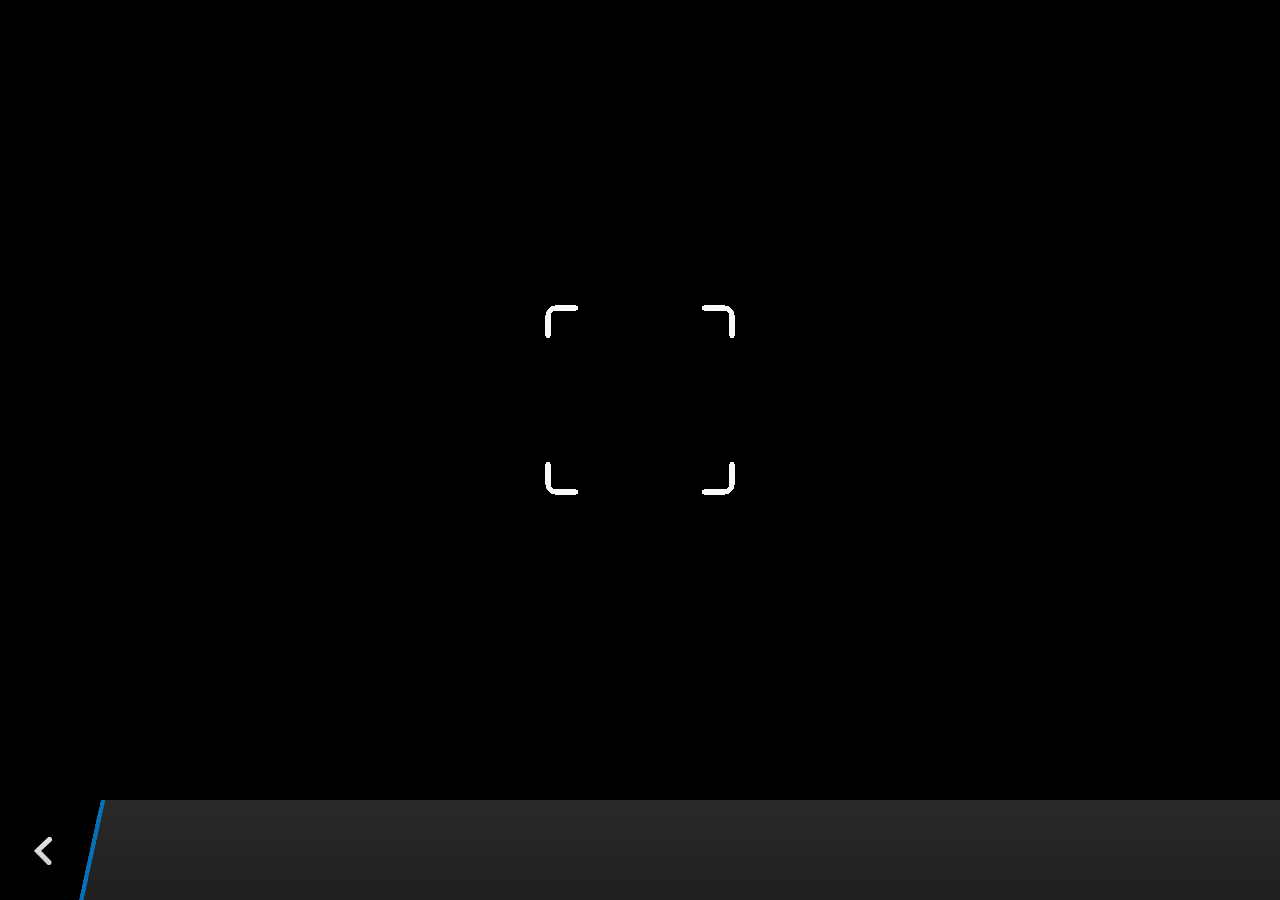
<file: ExerciseProject/plugins/cordova-plugin-camera/www/blackberry10/assets/camera.html>
<!--
 Licensed under the Apache License, Version 2.0 (the "License");
 you may not use this file except in compliance with the License.
 You may obtain a copy of the License at

 http://www.apache.org/licenses/LICENSE-2.0

 Unless required by applicable law or agreed to in writing, software
 distributed under the License is distributed on an "AS IS" BASIS,
 WITHOUT WARRANTIES OR CONDITIONS OF ANY KIND, either express or implied.
 See the License for the specific language governing permissions and
 limitations under the License.
 -->
<!DOCTYPE HTML>
<html lang="en">
    <head>
        <meta charset="utf-8">
        <script src="camera.js" type="text/javascript"></script>
        <script>
            var meta = document.createElement("meta");
            meta.setAttribute('name','viewport');
            meta.setAttribute('content','initial-scale='+ (1/window.devicePixelRatio) + ',user-scalable=no');
            document.getElementsByTagName('head')[0].appendChild(meta);
        </script>
    </head>
    <style type="text/css">
        body {
            background-color: black;
        }
        .action-bar {
            position: fixed;
            left: 0px;
            bottom: 0px;
            height: 100px;
            width: 100%;
            background-image: linear-gradient(rgb(41, 41, 41), rgb(32, 32, 32));
        }
        .action-bar-back {
            width: 78px;
            height: 100px;
            background-color: black;
        }
        .action-bar-divider {
            position: fixed;
            bottom: 0px;
            left: 78px;
            width: 28px;
            height: 100px;
            background-image: url([data-uri]);
        }
        .action-bar-back-button {
            position: fixed;
            bottom: 35px;
            left: 34px;
            width: 18px;
            height: 28px;
            background-image: url([data-uri]);
        }
        .camera-cross-hairs {
            position: fixed;
            top: 50%;
            left: 50%;
            -webkit-transform: translate(-50%, -147px);
            width: 194px;
            height: 195px;
            background-image: url([data-uri]); 
        }
    </style>
    <body>
        <div id="camera">
            <video id="v"></video>
            <div class="camera-cross-hairs"></div>
        </div>
        <canvas id="c" style="display: none;"></canvas>
        <div class="action-bar">
            <div id="back" class="action-bar-back">
                <div class="action-bar-back-button"></div>
            </div>
            <div class="action-bar-divider"></div>
        </div>
    </body>
</html>
</file>
